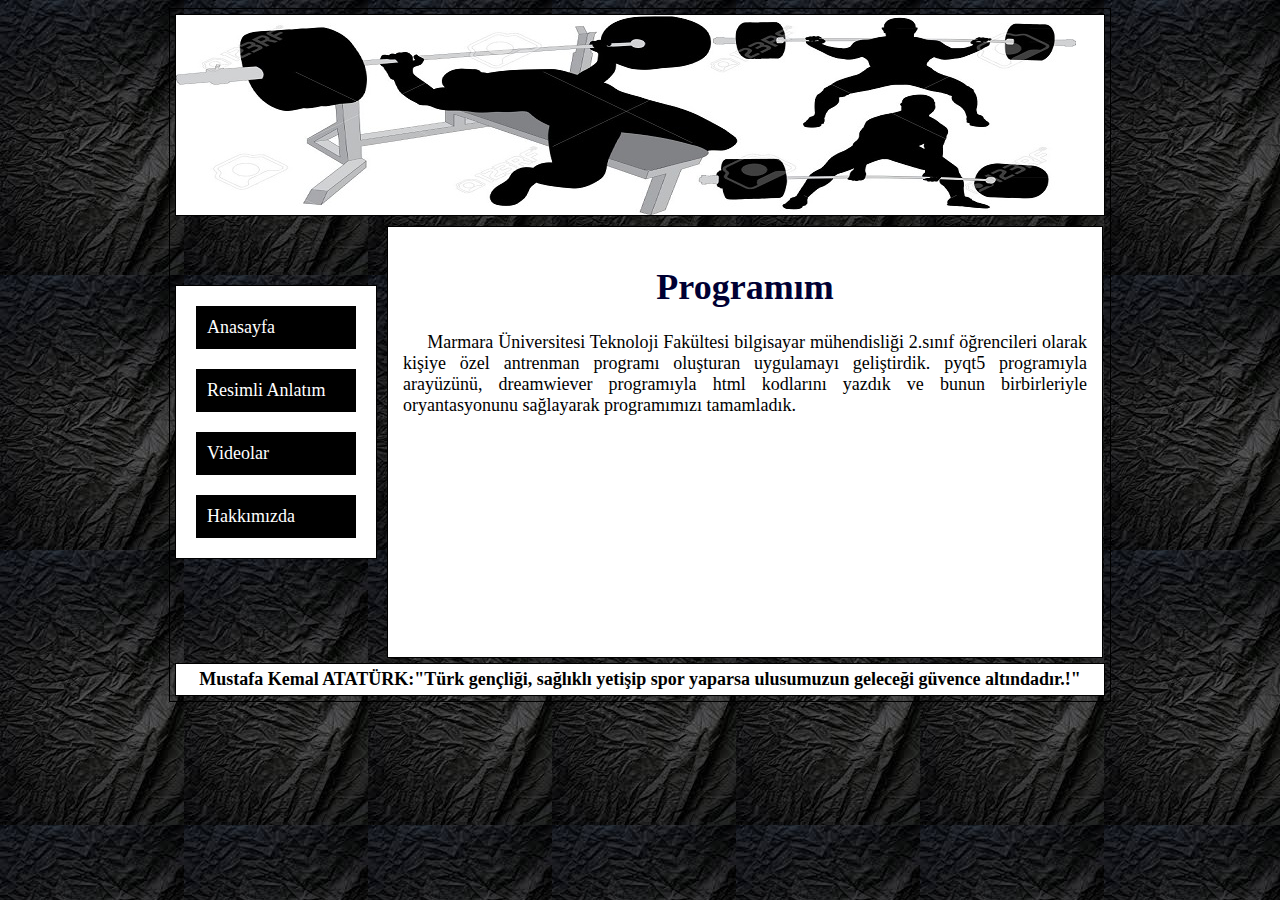
<file: Proje_SporProgramı/Hakkımızda.html>
<!Doctype html>
<html>
<head>
	<title></title>
	<meta http-equiv="content-type" content="text/html; charset=utf-8">
	<link rel="stylesheet" type="text/css" href="Css/stil.css">
</head>
<body>
	<div id="anadiv">
		<div id="logo"></div>
		<div id="link">
			<a href="index.html">Anasayfa</a>
			<a href="resimlianlatım.html">Resimli Anlatım</a>
			<a href="video.html">Videolar</a>

              <a href="Hakkımızda.html"> Hakkımızda</a>
		</div>
        <div id="icerik">
        <h1 align="center">Programım</h1>
<p>&nbsp;&nbsp;&nbsp;&nbsp;&nbsp;Marmara Üniversitesi Teknoloji Fakültesi bilgisayar mühendisliği 2.sınıf öğrencileri olarak kişiye özel antrenman programı oluşturan uygulamayı geliştirdik. pyqt5 programıyla arayüzünü, dreamwiever programıyla html kodlarını yazdık ve bunun birbirleriyle oryantasyonunu sağlayarak programımızı tamamladık.</p>
<br>
      
      <p>
      </div>
        <div id="alt">
			<b>Mustafa Kemal ATATÜRK:"Türk gençliği, sağlıklı yetişip spor yaparsa ulusumuzun geleceği güvence altındadır.!"</b>
		</div>
</body>
</html>
</file>
<file: Proje_SporProgramı/Css/stil.css>
body
{
	background: url(../Resimler/arkaplan.jpg);
	font-size: 18px;
	
}
#anadiv
{
	margin-left:auto;
	margin-right:auto;
	width:940px;
	border:1px solid black;
}
#logo, #link, #icerik, #alt
{
	margin:5px;
	border:1px solid black;
	background-color:white; 
}
#logo
{
	height: 200px;
	background-image : url(../Resimler/banner.png);
	background-repeat: no-repeat;
	font-size: 10px;
	font-style: 200;
	
}
#link 
{
	float: left;
	width: 200px;
	min-height: 270px;
	padding-top: 0px;
	padding-right: 0px;
	padding-bottom: 0px;
	padding-left: 0px;
	margin-top: 64px;
}
#link a
{
	display:block;
	color:white;
	border:1px solid black;
	background:black;
	padding:10px;
	margin:20px;
	box-shadow:0 0 5px white;
	text-decoration:none;
}

#icerik 
{
	float: left;
	width: 684px;
	min-height: 400px;
	background-image: url(file:///C|/Users/dell/Desktop/%C3%B6devvvv/seloo/Resimler/canakkale-gecilmez-..sporizmir.net_1.jpg);
	padding: 15px;
	margin: 5px;
	background-repeat: no-repeat;
}
#icerik a
{
	text-decoration: none;

}
#icerik h1 
{
	text-align: center;
	font-size: 36px;
	color: #003;
	font-weight: bold;
}
#icerik p 
{
	text-align:justify;
	color:black;
}
#alt 
{
	clear:both;
	text-align:center;
	
	padding:5px;
}
#alt b
{
	color:black;
}
</file>
